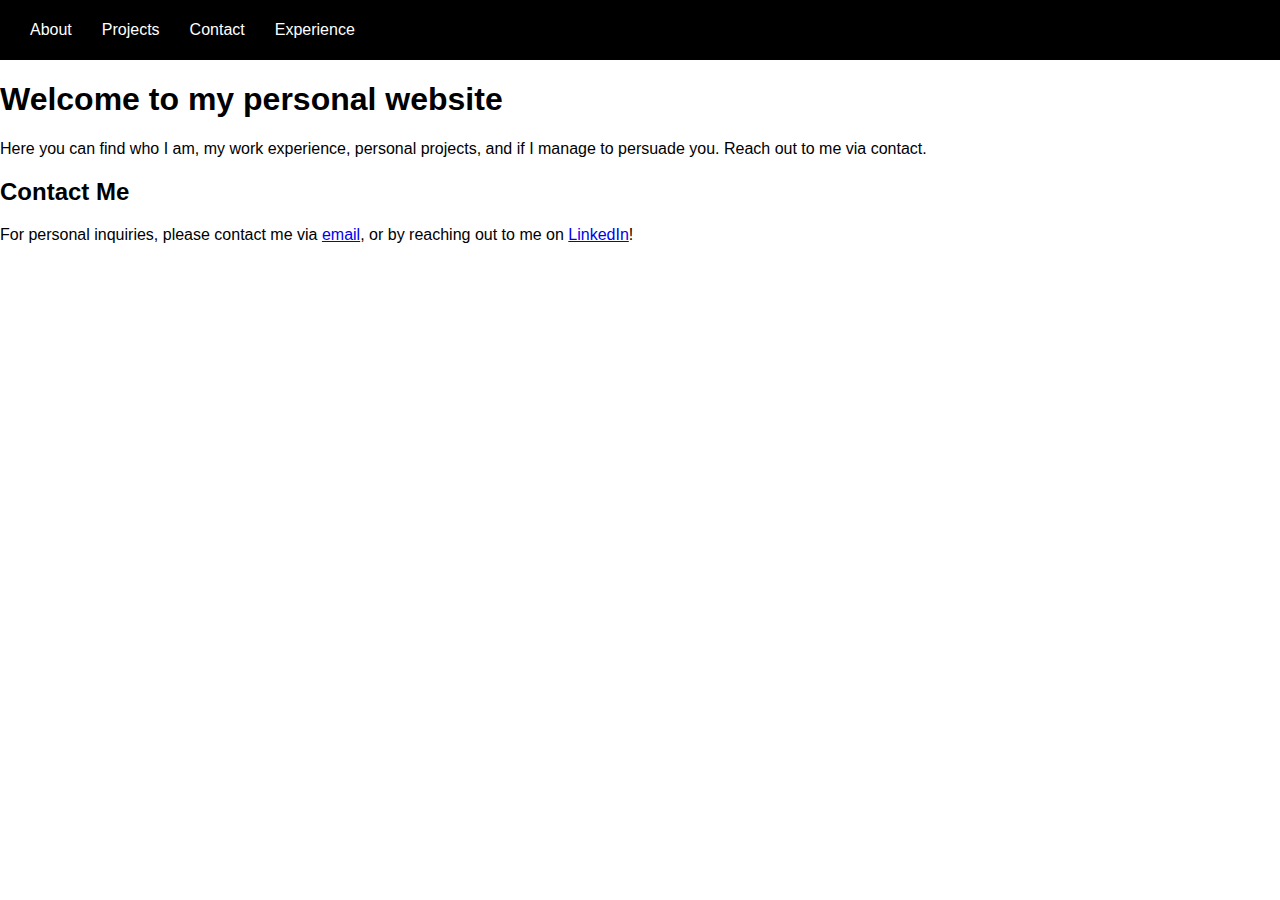
<file: index.html>
<!DOCTYPE html>
<html>

<head>
	<meta charset="UTF-8">
	<meta name="viewport" content="width=device-width, initial-scale=1.0">
	<title>My Portfolio</title>
	<link rel="stylesheet" href="style.css">
</head>

<body>

	<!-- Navigation Bar -->
	<nav>
		<ul>
			<li><a href="about.html" target="_self">About</a></li>
			<li><a href="projects.html" target="_self">Projects</a></li>
			<li><a href="contact.html" target="_self">Contact</a></li>
			<li><a href="experience.html" target="_self">Experience</a></li>
		</ul>
	</nav>

	<!-- Header -->
	<header>
		<h1>Welcome to my personal website</h1>
		<p> Here you can find who I am, my work experience, personal projects, and if I manage to persuade you. Reach
			out to me via contact. </p>

	</header>


	<!-- Contact Section -->
	<section id="contact">
		<div class="container">
			<h2>Contact Me</h2>
			<p>For personal inquiries, please contact me via <a href="mailto:joshuasoc@outlook.com">email</a>, or by
				reaching out to me on <a href="http://www.linkedin.com/in/joshuasoc">LinkedIn</a>!</p>
		</div>
	</section>
</file>
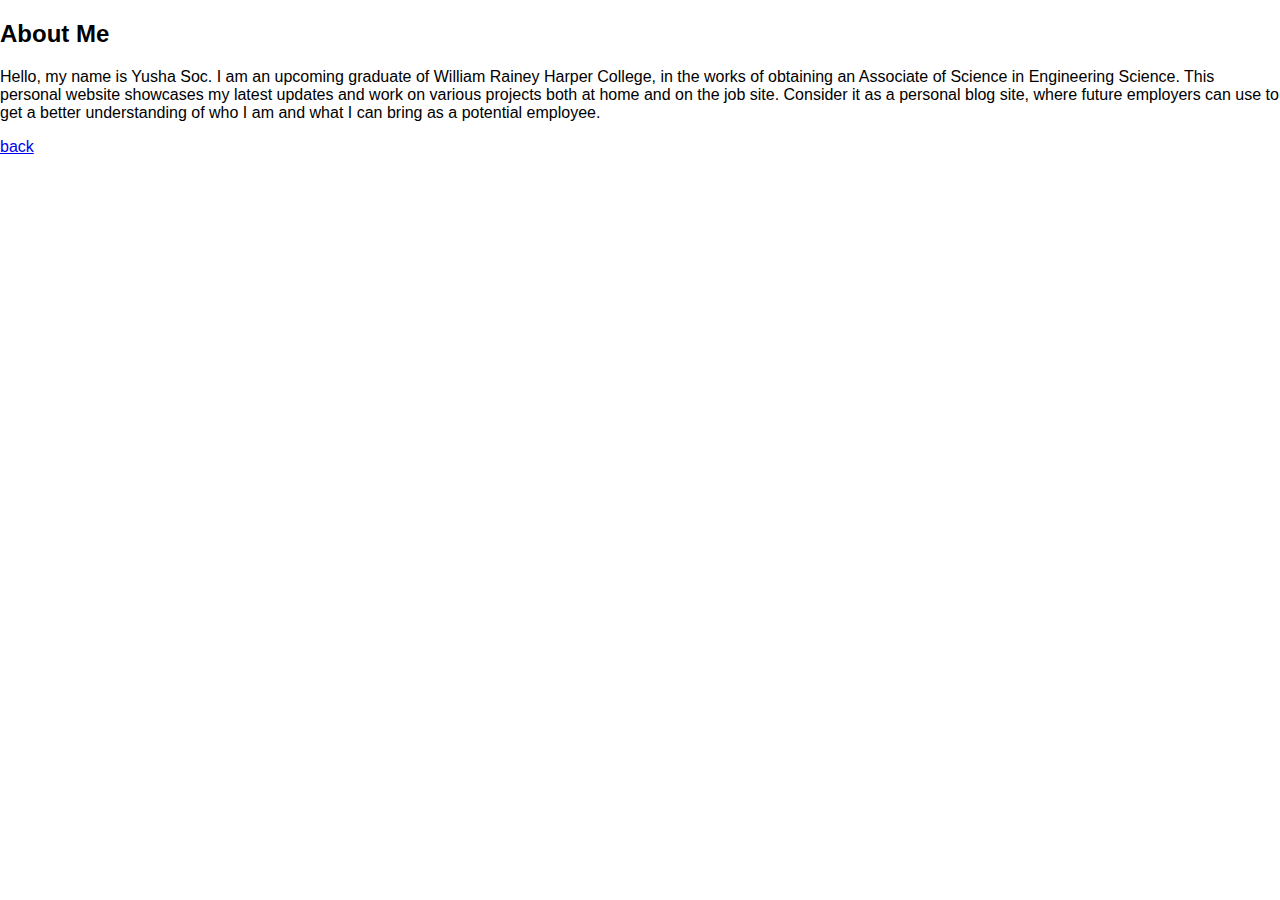
<file: about.html>
<!DOCTYPE html>
<html>

<head>
    <meta charset="UTF-8">
    <meta name="viewport" content="width=device-width, initial-scale=1.0">
    <title>My Portfolio</title>
    <link rel="stylesheet" href="style.css">
</head>

<body>

    <!-- About Section -->
    <section id="about">
        <div class="container">
            <h2>About Me</h2>
            <p>Hello, my name is Yusha Soc. I am an upcoming graduate of William Rainey Harper College, in the works of obtaining 
                 an Associate of Science in Engineering Science. This personal website showcases my latest
                updates and work on various projects both at home and on the job site.
                Consider it as a personal blog site, where future employers can use to get a better understanding of who
                I am and what I can bring as a potential employee.</p>
        </div>
    </section>
<section> <a href="index.html" class="btn btn\">back    </a>



</section>




</body>
</file>
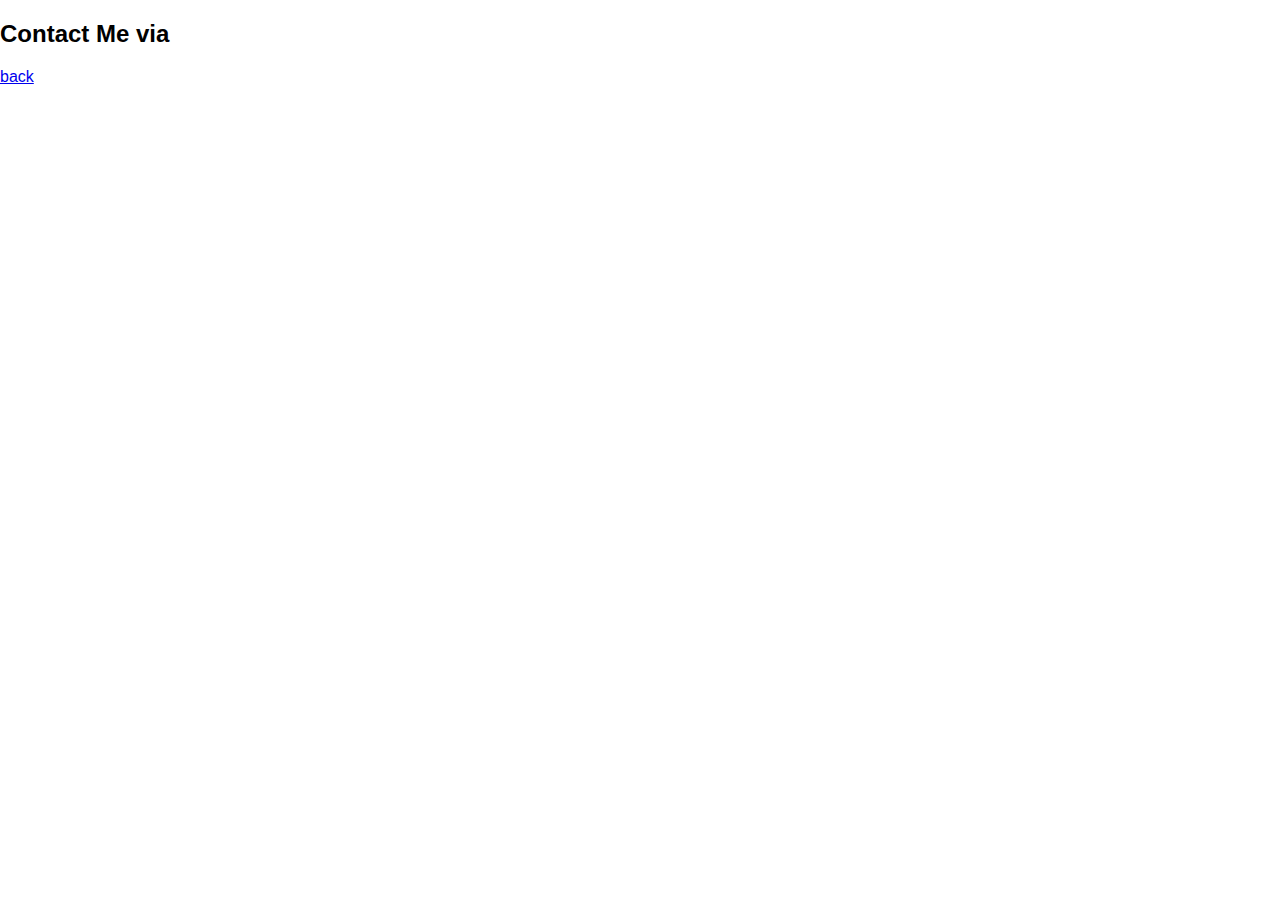
<file: contact.html>
<!DOCTYPE html>
<html>

<head>
    <meta charset="UTF-8">
    <meta name="viewport" content="width=device-width, initial-scale=1.0">
    <title>My Portfolio</title>
    <link rel="stylesheet" href="style.css">
</head>

<body>

    <!-- Contact Section -->
    <section id="contact">
        <div class="container">
            <h2>Contact Me via</h2>
            <p>


                
            </p>
        </div>
    </section>
<section> <a href="index.html" class="btn btn\">back    </a>



</section>




</body>
</file>
<file: style.css>
* {box-sizing: border-box;}

/* Body styles */
body {
	font-family: 'Roboto', sans-serif;
	margin: 0;
	padding: 0;
}

nav { display: flex;
	background-color: #000000;
	color: #dd1c1c;
	padding: 20px;
	display: flex;
	justify-content: space-between;
	align-items: center;
	transition: all 20s ease;
	/* position: sticky;
	position: -webkit-sticky; */
	top: 0;
	z-index: 999;
	height: 60px;
}

nav h1 {
	margin: 0;
	font-size: 24px;
}

nav ul {
	margin: 0;
	padding: 0;
	display: flex;
	list-style-type: none;
}

nav ul li {
	margin-right: 10px;
}

nav ul li:last-child {
	margin-right: 0;
}

nav ul li a {
	color: #ffffff;
	text-decoration: none;
	font-size: 16px;
	padding: 10px;
	border-radius: 5px;
	transition: all 0.3s ease;
} 

nav ul li a:hover {
	background-color: #ffffff;
	color: #333131;
	transition: all 0.3s ease;
} 



/* Add a new class for nav links */


@keyframes border-gradient {
	0% {
		border-image: linear-gradient(to right, #d73879, #ff8c00);
		border-image-slice: 1;
	}

	50% {
		border-image: linear-gradient(to right, #ff8c00, #d73879);
		border-image-slice: 1;
	}

	100% {
		border-image: linear-gradient(to right, #d73879, #ff8c00);
		border-image-slice: 1;
	}
}
</file>
